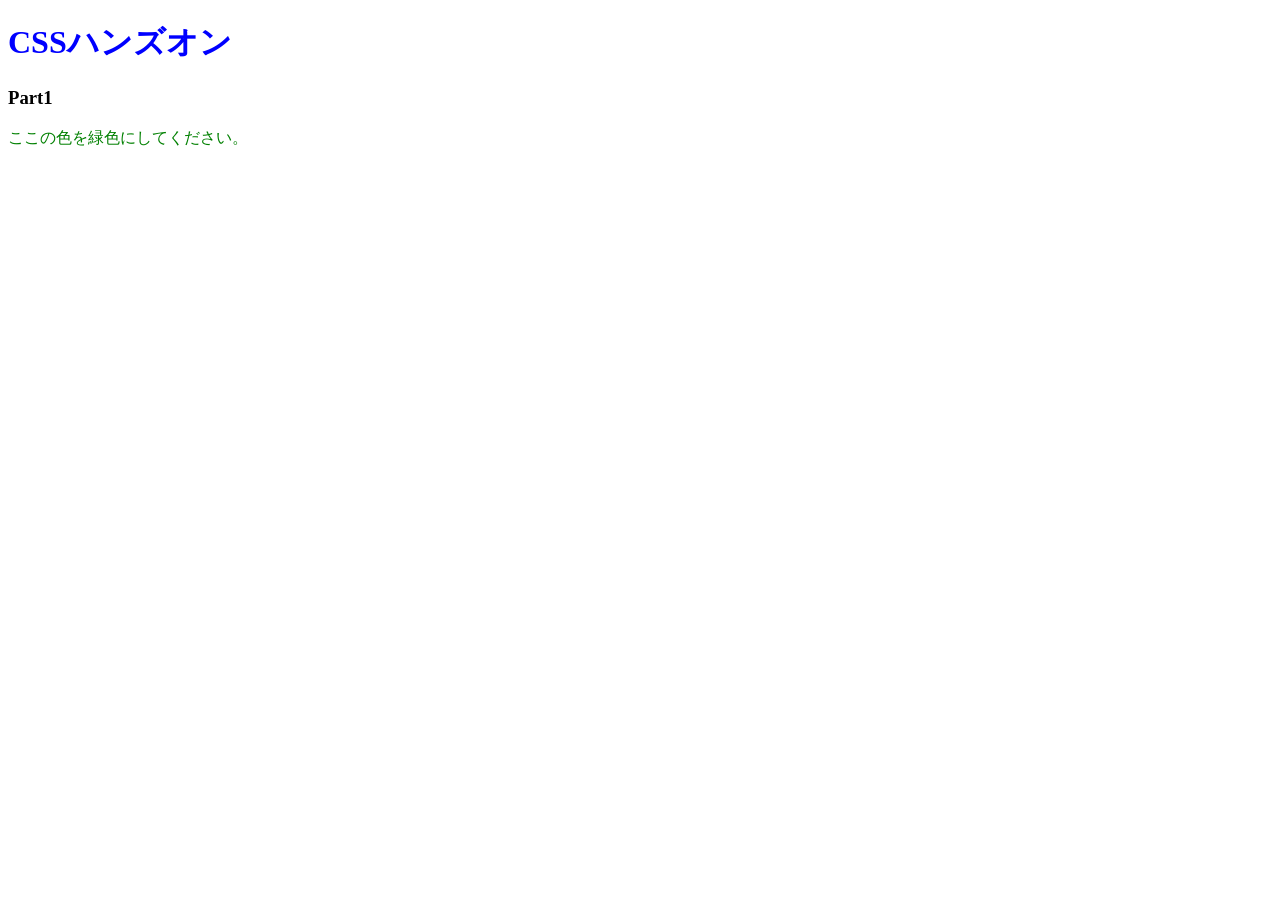
<file: 01.CSSの基本を知ろう/index.html>
<!DOCTYPE html>
<html lang="ja">
<head>
  <meta charset="UTF-8" />
  <!-- ここにstyles.cssを適用するコードを記述 -->
  <link rel="stylesheet" href="styles.css" /> 
  
  <title>Document</title>
</head>
<body>
  <h1>CSSハンズオン</h1>
  <h3>Part1</h3>
  <p>ここの色を緑色にしてください。</p>
</body>
</html>
</file>
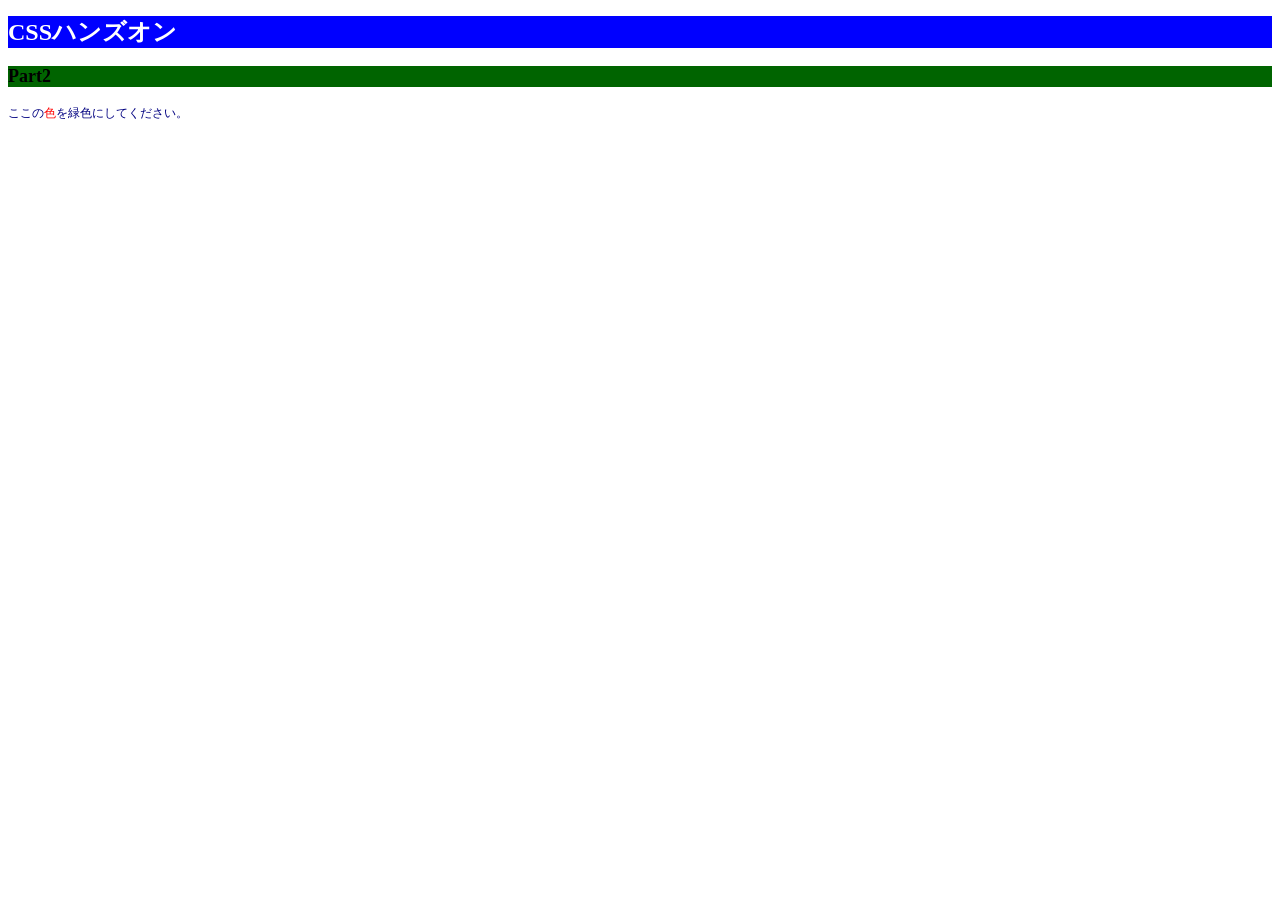
<file: 02.色やサイズを変更してみよう/index.html>
<!DOCTYPE html>
<html lang="ja">
<head>
  <meta charset="UTF-8" />
  <!-- ここにstyles.cssを適用するコードを記述 -->
  <link rel="stylesheet" href="styles.css" />


  <title>Document</title>
</head>
<body>
  <h1>CSSハンズオン</h1>
  <h3>Part2</h3>
  <!-- 「色」にのみCSSを適用するために編集 -->
  <p>ここの<span>色</span>を緑色にしてください。</p>
</body>
</html>
</file>
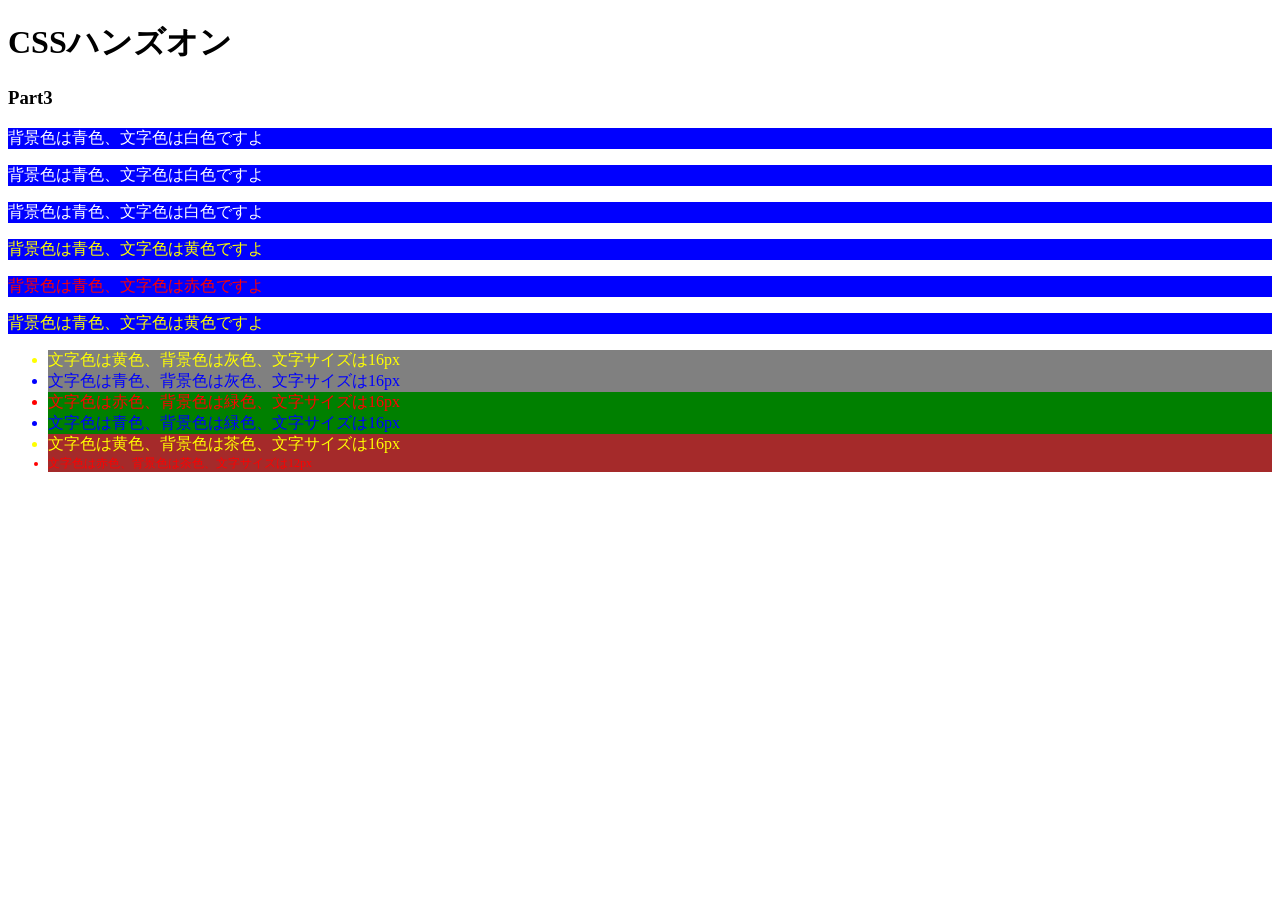
<file: 03.id属性とclass属性/index.html>
<!DOCTYPE html>
<html lang="ja">
<head>
  <meta charset="UTF-8" />
  <link rel="stylesheet" href="styles.css" />
  <title>Document</title>
</head>
<body>
  <h1>CSSハンズオン</h1>
  <h3>Part3</h3>
  <p>背景色は青色、文字色は白色ですよ</p>
  <p>背景色は青色、文字色は白色ですよ</p>
  <p>背景色は青色、文字色は白色ですよ</p>
  <p class="yellow">背景色は青色、文字色は黄色ですよ</p>
  <p id="red">背景色は青色、文字色は赤色ですよ</p>
  <p class="yellow">背景色は青色、文字色は黄色ですよ</p>
  <ul>
    <li class="yellow back-gray">文字色は黄色、背景色は灰色、文字サイズは16px</li>
    <li class="blue back-gray">文字色は青色、背景色は灰色、文字サイズは16px</li>
    <li class="red back-green">文字色は赤色、背景色は緑色、文字サイズは16px</li>
    <li class="blue back-green">文字色は青色、背景色は緑色、文字サイズは16px</li>
    <li class="yellow back-brown">文字色は黄色、背景色は茶色、文字サイズは16px</li>
    <li class="red back-brown" id="size-12">文字色は赤色、背景色は茶色、文字サイズは12px</li>
  </ul>
</body>
</html>
</file>
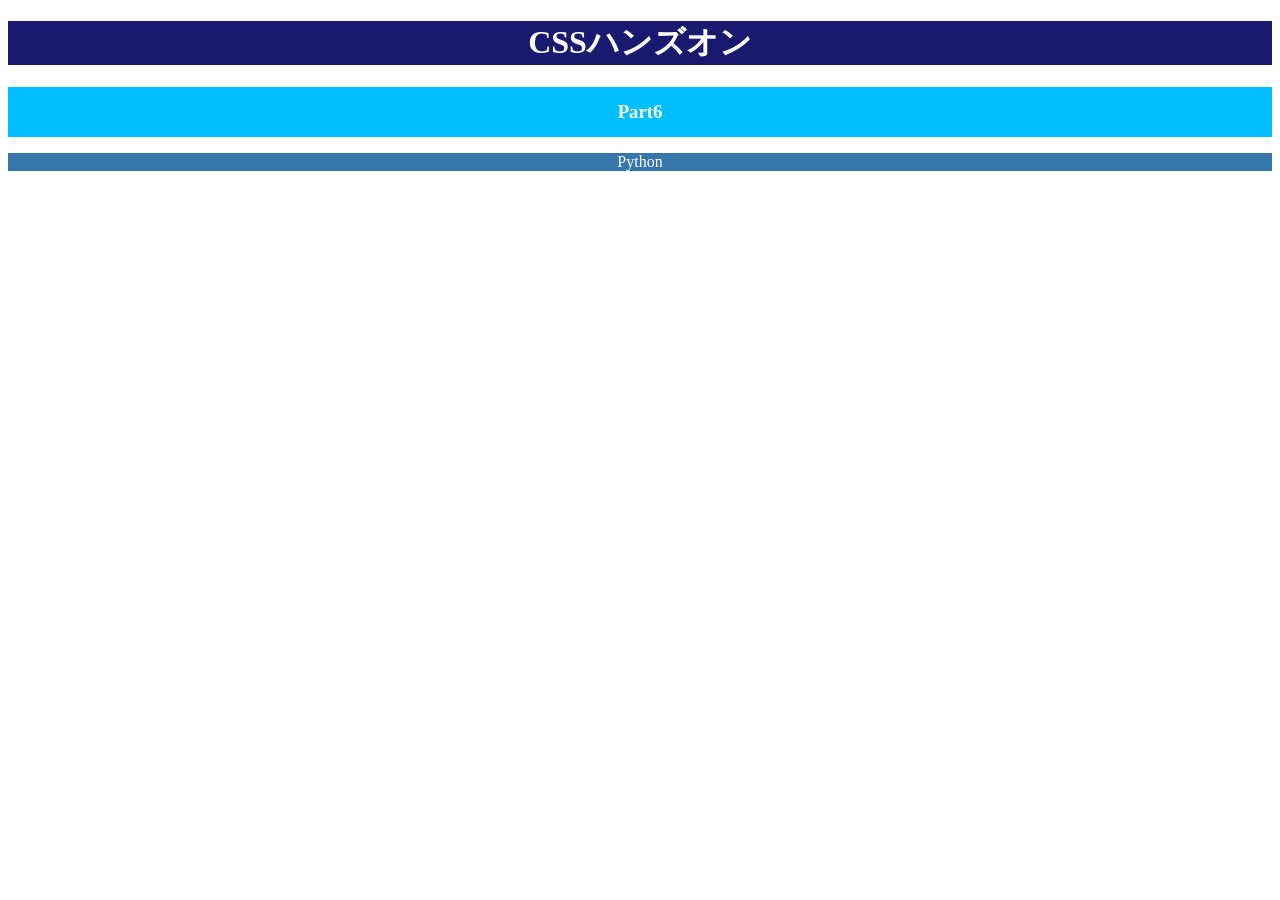
<file: 06.テキストの配置と太さを学ぼう/index.html>
<!DOCTYPE html>
<html lang="ja">
<head>
  <meta charset="UTF-8" />
  <link rel="stylesheet" href="styles.css" />
  <title>Document</title>
</head>
<body>
  <h1>CSSハンズオン</h1>
  <div>
    <h3>Part6</h3>
  </div>
  <p>Python</p>
</body>
</html>
</file>
<file: 01.CSSの基本を知ろう/styles.css>
/* h1要素の文字色を青色で宣言 */
h1 {
    color: blue;
}
/* p要素の文字色を緑色で宣言 */
p {
    color: green;
}
</file>
<file: 02.色やサイズを変更してみよう/styles.css>
/* html要素の文字サイズを宣言 */
html{
    font-size: 24px;
}
/* h1要素の文字色、背景色、文字サイズを宣言 */
h1 {
    color: white;
    background-color: blue;
    font-size: 1rem
}
/* h3要素の背景色、文字サイズを宣言 */
h3 {
    background-color: rgb(0,100,0);
    font-size: 0.75rem;
}
/* p要素の文字色、文字色、文字サイズを宣言 */
p {
    color: #000080;
    font-size: 0.5rem;
}
/* 「色」の文字色を宣言 */
span {
    color: red;
}
</file>
<file: 03.id属性とclass属性/styles.css>
/* 6つのp要素に適用するスタイルを宣言 */
p {
    color: white;
    background-color: blue;
}

.yellow {
    color: yellow;
}

#red {
    color: red;
}

/* 6つのli要素に適用するスタイルを宣言 */
ul {
    font-size: 16px;
}

.yellow {
    color: yellow;
}

.blue {
    color: blue;
}

.red {
    color: red;
}

.back-gray {
    background-color: gray;
}

.back-green {
    background-color: green;
}

.back-brown {
    background-color: brown;
}

#size-12 {
    font-size: 12px;
}
</file>
<file: 06.テキストの配置と太さを学ぼう/styles.css>
/* h1要素に適用するスタイル */
h1 {
    font-size: 32px;
    color: white;
    background-color: midnightblue;
    text-align: center;
}
/* h3要素に適用するスタイル */
div {
    height: 50px;
}

h3 {
    color: white;
    background-color:deepskyblue;
    text-align: center;
    line-height: 50px;     
}
/* p要素に適用するスタイル */
p {
    color: white;
    background-color: #3776AB;
    text-align: center;
}
</file>
